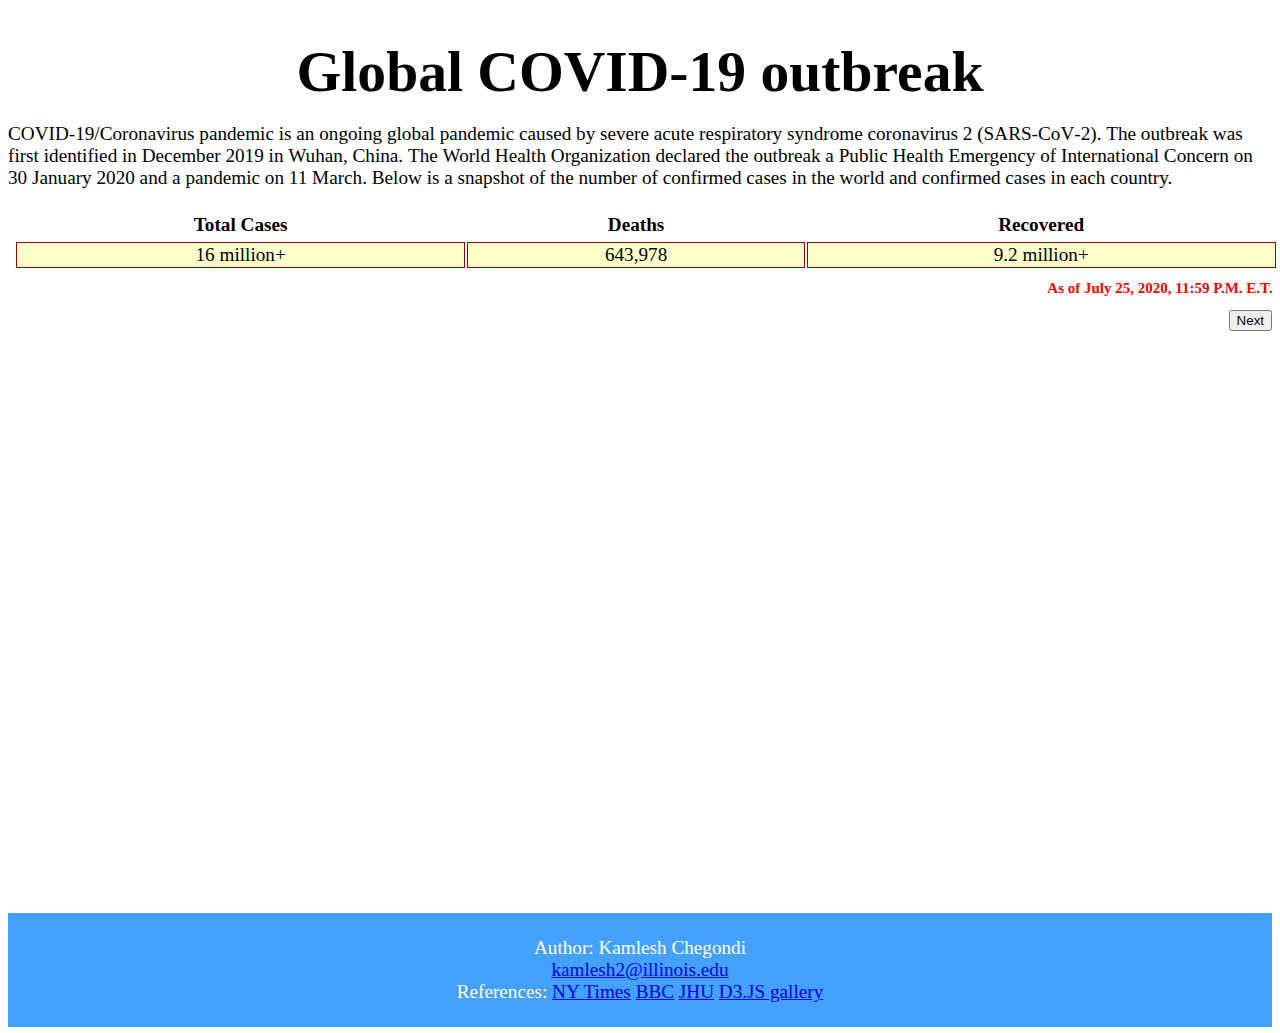
<file: COVID-19/index.html>
<!DOCTYPE html>
<html>
<!-- Load d3.js -->
<script src="https://d3js.org/d3.v4.js"></script>
<link href="css/StyleSheet.css" rel="stylesheet">
<title>Global COVID-19 outbreak</title>
<head><h1><center>Global COVID-19 outbreak</center></h1></head>
<body>
    <p>COVID‑19/Coronavirus pandemic is an ongoing global pandemic caused by severe acute respiratory syndrome coronavirus 2 (SARS‑CoV‑2). The outbreak was first identified in December 2019 in Wuhan, China. The World Health Organization declared the outbreak a Public Health Emergency of International Concern on 30 January 2020 and a pandemic on 11 March. Below is a snapshot of the number of confirmed cases in the world and confirmed cases in each country.
    </p>

<table style="width:100%">
  <tr style="text-align: center">
    <th>Total Cases</th>
    <th>Deaths</th>
    <th>Recovered</th>
  </tr>
  <tr style="text-align: center">
    <td>16 million+</td>
    <td>643,978</td>
    <td>9.2 million+</td>
  </tr>
</table>
<table style="width:100%">
    <tr>
        <th style="text-align: right; color: red; font-size: 15px">As of July 25, 2020, 11:59 P.M. E.T.</th></tr>
</table>
    
    <form action="new-cases-over-time.html" style="float: right">
        <input type="submit" value="Next"/>
    </form>
<div id="kc_dataviz" style="background-color:white" width=900 height="850"></div>

<center><svg width="1000" height="600"></svg></center>
<script>
var svg = d3.select("svg"),
  width = +svg.attr("width"),
  height = +svg.attr("height");

// Load external data and boot
    
    data = d3.csv("data/Countries_Latest_072520.csv",function(data) {
        var path = d3.geoPath();
        //add div for tooltip
        var Tooltip = d3.select("#kc_dataviz")
        .append("div").attr("width",40+"px")
        .style("opacity", 0)
        .style("background-color", "transparent").style("color","black").style("position", "relative").style("display","block")

        //add svg for the map
        var svg = d3.select("#kc_dataviz")
        .append("svg")
        .attr("height", height)
        .attr("width", width)
        .style("display","block")
        .style("margin","auto")
        
        var projection = d3.geoMercator()
        .scale(150)
          .center([0,20])
          .translate([width / 2, height / 2]);
          
        var countryData = [];
        var confirmCount = [];
        var k =0
        countryData.push(data[0].Country)
        confirmCount.push(parseInt(data[0].Confirmed))
        
        //get data from csv file and add to the json opject
        l = data.length
        for(var i =1;i<l - 2;)
            {
                var Country = data[i].Country
                
                while(i<l -2 && Country == data[i].Country)
                    {
                        //var pop_no = parseInt(data[i].Confirmed)
                        confirmCount[k] = parseInt(data[i].Confirmed)
                        i++
                    }
                k ++;
                countryData.push(data[i].Country)
                confirmCount.push(parseInt(data[i].Confirmed))
                
            }
        json = d3.json("https://raw.githubusercontent.com/kamleshch/kamleshch.github.io/master/COVID-19/json/world.json",function(json){
            for(j =0;j<json.features.length;j++)
                {
                    
                        json.features[j].Confirmed = 0
                    
                }

            for(i =0 ; i<countryData.length;i++)
            {
                for(j =0;j<json.features.length;j++)
                {
                    
                    if(countryData[i] == json.features[j].properties.name)
                    {
                        json.features[j].Confirmed = confirmCount[i]
                        break
                    }
                    
                }
            }

            let mouseOver = function(d) {
                Tooltip.style("opacity", 1)
                d3.selectAll(".Country")
                    .transition()
                    .duration(200)
                    .style("opacity", .5)
                d3.select(this)
                    .transition()
                    .duration(200)
                    .style("opacity", 1)
                    .style("stroke", "black")
            }
            let mouseLeave = function(d) {
                Tooltip.style("opacity", 0)
                d3.selectAll(".Country")
                    .transition()
                    .duration(200)
                    .style("opacity", .8)
                d3.select(this)
                    .transition()
                    .duration(200)
                    .style("stroke", "transparent")
            }
              var mousemove = function(d) {
                  var Confirmed = d.Confirmed
                  if(Confirmed == 0 || isNaN(Confirmed))
                      {
                          Confirmed = "N/A"  
                      } 
                  Tooltip
                      .html("<p>Country:"+d.properties.name+"<br>Confirmed cases:"+Confirmed+"</p>")
                      .style("left",(d3.mouse(this)[0])+"px")
                      .style("top", (d3.mouse(this)[1])+"px")
                  
              }
            // Draw the map
            min = d3.min(confirmCount)
            max = d3.max(confirmCount) / 6

            var colorScale = d3.scaleLinear()
            .domain([0,max])
            .range(["lightyellow","red"]);
            svg.selectAll("path")
                .data(json.features)
                .enter()
                .append("path")
                .attr("d", d3.geoPath()
                      .projection(projection))
                .attr("fill", function (d,i) {
                return colorScale(json.features[i].Confirmed / 2)
                    
            })
                .style("stroke", "black")
                .attr("class", function(d){ return "Country" } )
                .style("opacity", 1)
                .on("mouseover", mouseOver)
                .on("mousemove", mousemove)
                .on("mouseleave", mouseLeave)
             //y = d3.scaleLinear().domain([0,max]).range([0,140]);

   
            var defs = svg.append("defs");
            
            var linearGradient = defs.append("linearGradient")
    .attr("id", "linear-gradient");
            
            //Legend
            lheight = 450
            lwidth = 120

   var k_svg = d3.select("#kc_dataviz")
    .append("svg")
    .attr("width", lwidth)
    .attr("height", lheight)
    .attr("class", "legend")
   .attr("transform", "translate(180,-20)");

var legend = k_svg.append("defs")
           .append("svg:linearGradient")
   .attr("id", "gradient")
.attr("x1", "100%")
.attr("y1", "0%")
.attr("x2", "100%")
.attr("y2", "100%");


   legend.append("stop")
                .attr("offset", "0%")
                .attr("stop-color", "#ff0000")
                .attr("stop-opacity", 1);

            legend.append("stop")
                .attr("offset", "100%")
                .attr("stop-color", "#ffffe0")
                .attr("stop-opacity", 1);

k_svg.append("rect")
.attr("width", lwidth-100)
.attr("height", lheight/2)
.style("fill", "url(#gradient)")
.attr("transform", "translate(55,0)");

            var y = d3.scaleLinear().range([lheight/2, 0]).domain([0, max]);

            var yAxis = d3.axisRight(y);

            k_svg.append("g")
                .attr("class", "y axis")
                .attr("transform", "translate(85,0)")
                .call(yAxis)
});
        });

</script>
    </body>
<footer>
  <p>Author: Kamlesh Chegondi<br>
  <a href="mailto:kamlesh2@illinois.edu">kamlesh2@illinois.edu</a><br>
    References: <a href="https://www.nytimes.com/interactive/2020/world/coronavirus-maps.html#map">NY Times</a>
    <a href="https://www.bbc.com/news/world-51235105">BBC</a>
    <a href="https://coronavirus.jhu.edu/data/new-cases">JHU</a>
    <a href="https://www.d3-graph-gallery.com/">D3.JS gallery</a></p>
</footer>
</html>
</file>
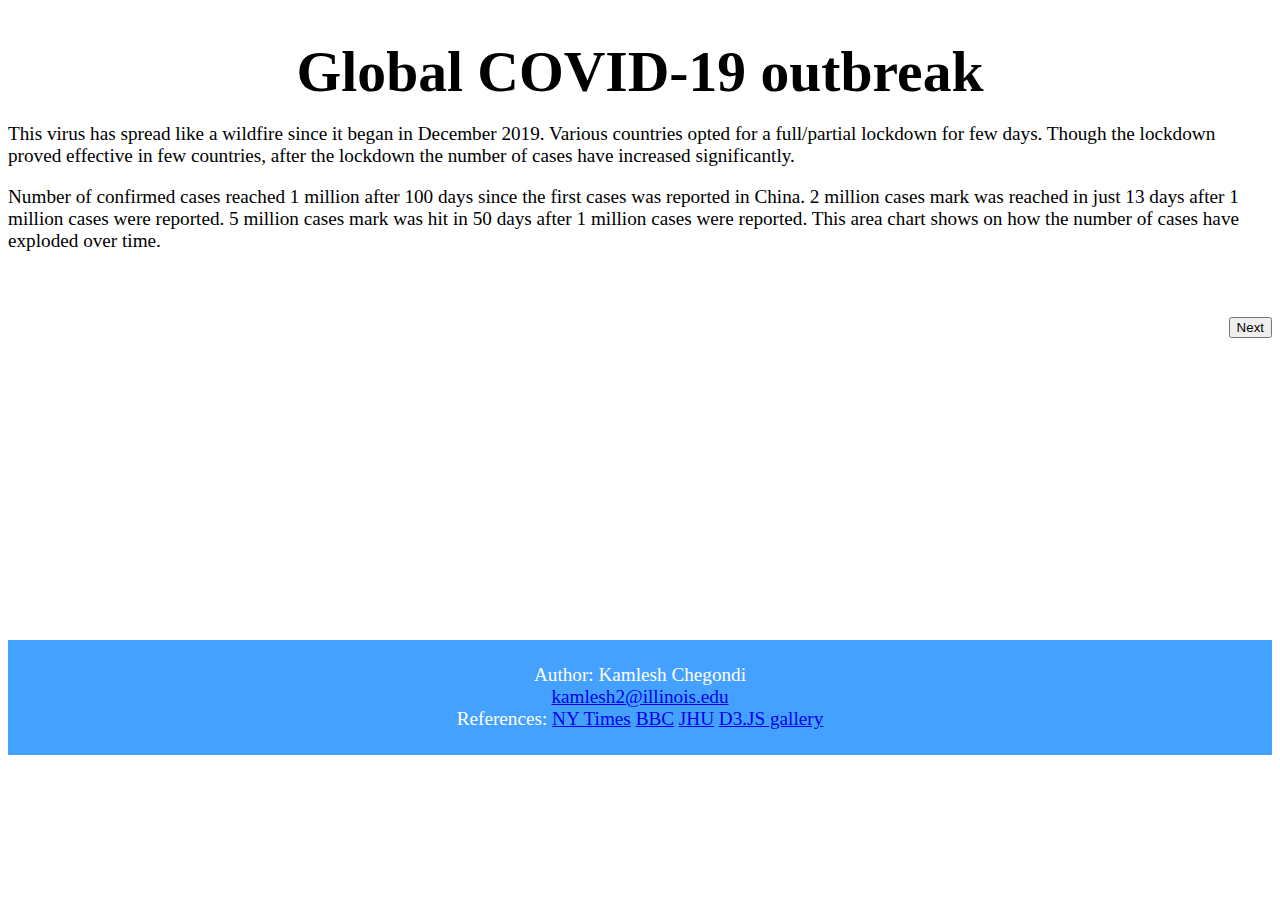
<file: COVID-19/cumm-cases-over-time.html>
<!DOCTYPE html>
<html>
<meta charset="utf-8">
<!-- Load d3.js -->
<script src="https://d3js.org/d3.v4.js"></script>
<title>Cummulative cases over time</title>
<link href="css/StyleSheet.css" rel="stylesheet">
<head><h1><center>Global COVID-19 outbreak</center></h1></head>
<body>
    <p>This virus has spread like a wildfire since it began in December 2019. Various countries opted for a full/partial lockdown for few days. Though the lockdown proved effective in few countries, after the lockdown the number of cases have increased significantly.
    </p>
    <p>
    Number of confirmed cases reached 1 million after 100 days since the first cases was reported in China. 2 million cases mark was reached in just 13 days after 1 million cases were reported. 5 million cases mark was hit in 50 days after 1 million cases were reported. This area chart shows on how the number of cases have exploded over time.
    </p>
    <br>
    <br>
    <form action="current-hotspots.html" style="float: right">
        <input type="submit" value="Next"/>
    </form>
<svg width="400" height="300"></svg>
<!-- Create a div where the graph will take place -->
<div id="kc_dataviz" style="color:rgba(236,241,175,0.09);padding:10px;border: 5px"></div>
<div id='container'></div>
<script>
// set the dimensions and margins of the graph
var margin = {top: 10, right: 20, bottom: 30, left: 70},
    width = 1000 - margin.left - margin.right,
    height = 500 - margin.top - margin.bottom;

// set the ranges
var x = d3.scaleTime().range([0, width]);
var y = d3.scaleLinear().range([height, 0]);

// define the area
var area = d3.area()
    .x(function(d) { return x(d.Date); })
    .y0(height)
    .y1(function(d) { return y(d.Cumm_Confirmed); });

// define the line
var valueline = d3.line()
    .x(function(d) { return x(d.Date); })
    .y(function(d) { return y(d.Cumm_Confirmed); });

// append the svg obgect to the body of the page
// appends a 'group' element to 'svg'
// moves the 'group' element to the top left margin
var svg = d3.select("body").append("svg")
    .attr("width", width + margin.left + margin.right)
    .attr("height", height + margin.top + margin.bottom)
  .append("g")
    .attr("transform",
          "translate(" + margin.left + "," + margin.top + ")");

// get the data
d3.csv("data/Global_Trend_072520.csv", 
function (d) {
  return {
    Date: new Date(d.Date),
    Cumm_Confirmed: +d.Cumm_Confirmed         // convert string to number
  };
},

function(data) {

  // scale the range of the data
  x.domain(d3.extent(data, function(d) { return new Date(d.Date); }));
  y.domain([0, d3.max(data, function(d) { return d.Cumm_Confirmed; })]);


        svg.append("line")
                        .attr("x1", 0)
                        .attr("x2", width)
                        .attr("y1", y(1000000))
                        .attr("y2", y(1000000))
                        .style("stroke", "black");

            svg.append("line")
                        .attr("x1", 0)
                        .attr("x2", width)
                        .attr("y1", y(5000000))
                        .attr("y2", y(5000000))
                        .style("stroke", "black");
    
                svg.append("line")
                        .attr("x1", 0)
                        .attr("x2", width)
                        .attr("y1", y(10000000))
                        .attr("y2", y(10000000))
                        .style("stroke", "black");
    
                    svg.append("line")
                        .attr("x1", 0)
                        .attr("x2", width)
                        .attr("y1", y(15000000))
                        .attr("y2", y(15000000))
                        .style("stroke", "black");

    svg
                .append("text")
                .attr("x", 0)
                .attr("y", 20)
                .transition()
                .style("fill", "green")
                .style("font-size", "14px")
                .style("font-weight", "bold")
                .text("15 million cases - 24 days to go from 10 to 15 million")
                .style("width", "10");
    
    svg
                .append("text")
                .attr("x", 0)
                .attr("y", y(10000000)-10)
                .transition()
                .style("fill", "green")
                .style("font-size", "14px")
                .style("font-weight", "bold")
                .text("10 million cases - 38 days to go from 5 to 10 million")
                .style("width", "10");
    
    svg
                .append("text")
                .attr("x", 0)
                .attr("y", y(5000000)-10)
                .transition()
                .style("fill", "green")
                .style("font-size", "14px")
                .style("font-weight", "bold")
                .text("5 million cases - 13 days to go from 1 to 5 million")
                .style("width", "10");
    
    
        svg
                .append("text")
                .attr("x", 0)
                .attr("y", y(1000000)-10)
                .transition()
                .style("fill", "green")
                .style("font-size", "14px")
                .style("font-weight", "bold")
                .text("1 million cases - 100 days to go from 0 to 1 million")
                .style("width", "10");
    
    // add the area
    svg.append("path")
       .data([data])
       .attr("class", "area")
       .attr("d", area);

  // add the valueline path.
  svg.append("path")
      .data([data])
      .attr("class", "line")
      .attr("d", valueline);
    
  // add the X Axis
  svg.append("g")
      .attr("transform", "translate(0," + height + ")")
      .call(d3.axisBottom(x));


});

</script>
</body>
<footer>
  <p>Author: Kamlesh Chegondi<br>
  <a href="mailto:kamlesh2@illinois.edu">kamlesh2@illinois.edu</a><br>
    References: <a href="https://www.nytimes.com/interactive/2020/world/coronavirus-maps.html#map">NY Times</a>
    <a href="https://www.bbc.com/news/world-51235105">BBC</a>
    <a href="https://coronavirus.jhu.edu/data/new-cases">JHU</a>
    <a href="https://www.d3-graph-gallery.com/">D3.JS gallery</a></p>
</footer>
</html>
</file>
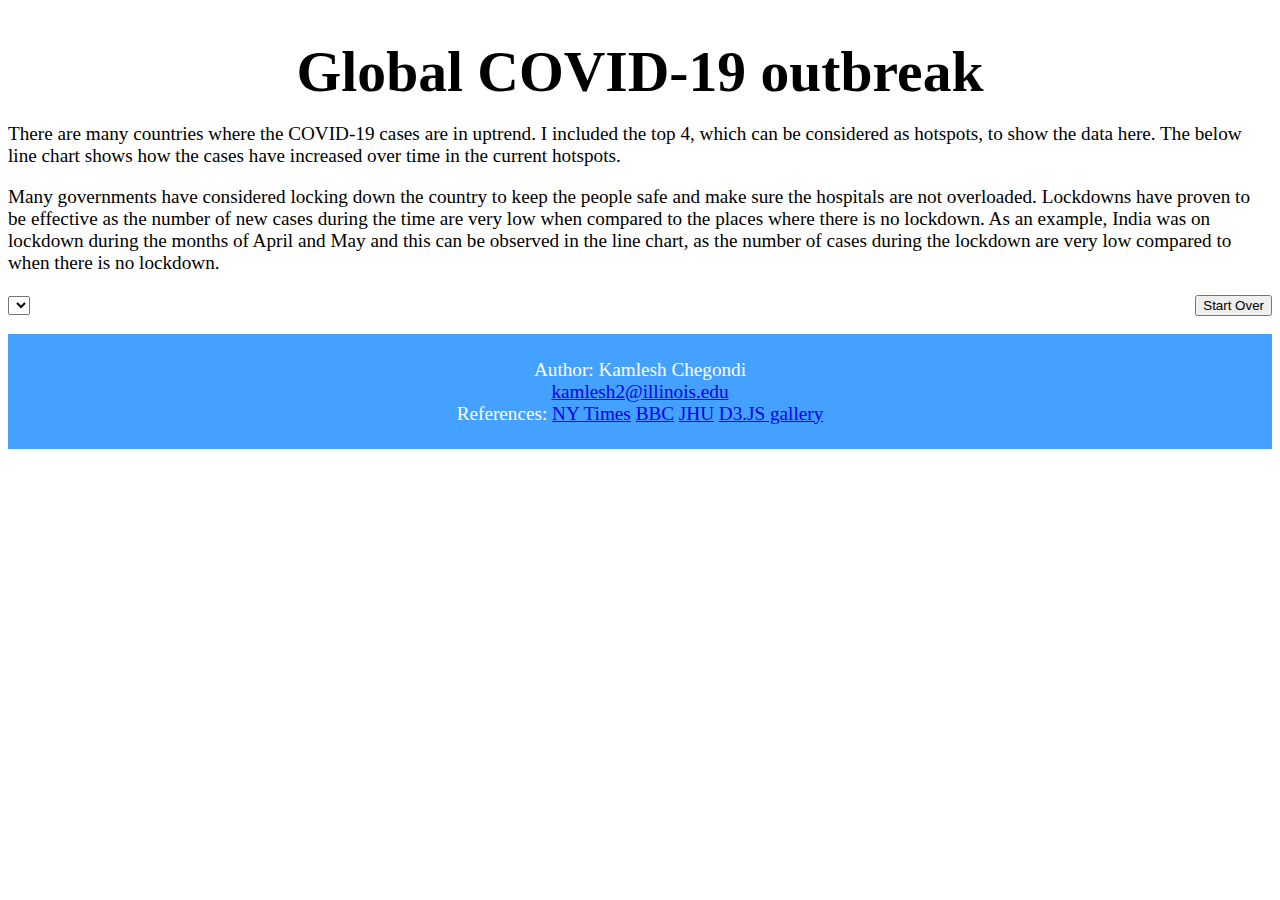
<file: COVID-19/current-hotspots.html>
<!DOCTYPE html>
<html>
<meta charset="utf-8">
<link href="css/StyleSheet.css" rel="stylesheet">
<title>Current COVID-19 hotspots</title>
<!-- load the d3.js library -->
<script src="https://d3js.org/d3.v5.min.js"></script>
<head><h1><center>Global COVID-19 outbreak</center></h1></head>
<body>
    <p>There are many countries where the COVID-19 cases are in uptrend. I included the top 4, which can be considered as hotspots, to show the data here. The below line chart shows how the cases have increased over time in the current hotspots. 
    </p>
    <p>
    Many governments have considered locking down the country to keep the people safe and make sure the hospitals are not overloaded. Lockdowns have proven to be effective as the number of new cases during the time are very low when compared to the places where there is no lockdown. As an example, India was on lockdown during the months of April and May and this can be observed in the line chart, as the number of cases during the lockdown are very low compared to when there is no lockdown.
    </p>
    <form action="index.html" style="float: right">
        <input type="submit" value="Start Over"/>
    </form>
    <p><select id="selectButton"></select></p>

    <script>
        // set the dimensions and margins of the graph
        var margin = {
                top: 50,
                right: 50,
                bottom: 50,
                left: 100
            },
            width = 900 - margin.left - margin.right,
            height = 480 - margin.top - margin.bottom;

        // set the ranges
        var x = d3.scaleTime().range([0, width]);
        var y = d3.scaleLinear().range([height, 0]);


        // append the svg obgect to the body of the page
        // appends a 'group' element to 'svg'
        // moves the 'group' element to the top left margin
        var svg = d3.select("body").append("svg")
            .attr("width", width + margin.left + margin.right)
            .attr("height", height + margin.top + margin.bottom)
            .append("g")
            .attr("transform",
                "translate(" + margin.left + "," + margin.top + ")");

        // Get the data
        d3.csv("data/Current_Hotspots.csv").then(function(data) {
            console.log(data);

            // format the data
            data.forEach(function(d) {
                d.Vdate = new Date(d.Date);
                d.Vtotopened = +d.Country;
                d.Daily_New_Confirmed = +d.Daily_New_Confirmed;
            });

            // List of groups (here I have one group per column)
            var allGroup = d3.map(data, function(d) {
                return (d.Country)
            }).keys().sort()
            console.log(allGroup);
            // add the options to the button
            d3.select("#selectButton")
                .selectAll('myOptions')
                .data(allGroup)
                .enter()
                .append('option')
                .text(function(d) {
                    return d;
                }) // text showed in the menu
                .attr("value", function(d) {
                    return d;
                }) // corresponding value returned by the button


            // Scale the range of the data
            x.domain(d3.extent(data, function(d) {
                return d.Vdate;
            }));
            y.domain(d3.extent(data, function(d) {
                return d.Daily_New_Confirmed}));


            // Add the X Axis
            svg.append("g")
                .attr("transform", "translate(0," + height + ")")
                .call(d3.axisBottom(x));

            // Add the Y Axis
            svg.append("g")
                .call(d3.axisLeft(y));

            console.log("before svg line");
            // Initialize line with first group of the list
            var line = svg
                .append('g')
                .append("path")
                .datum(data.filter(function(d) {
                    return d.Country == allGroup[0]
                }))
                .attr("d", d3.line()
                    .x(function(d) {
                        return x(d.Vdate)
                    })
                    .y(function(d) {
                        return y(d.Daily_New_Confirmed)
                    })
                )
                .attr("stroke", "black")
                .style("stroke-width", 2)
                .style("fill", "none")



            // A function that update the chart
            function update(selectedGroup) {

                console.log("Is data filtering")
                console.log(data);
                console.log(selectedGroup);
                // Create new data with the selection?
                // Create new data with the selection?

                // Create new data with the selection?
                var dataFilter = data.filter(function(d) {
                    return d.Country == selectedGroup
                })
                console.log(dataFilter);
                console.log("I am happy")
                // Give these new data to update line
                line
                    .datum(dataFilter)
                    .transition()
                    .duration(1000)
                    .attr("d", d3.line()
                        .x(function(d) {
                            return x(d.Vdate)
                        })
                        .y(function(d) {
                            return y(d.Daily_New_Confirmed)
                        })
                    )
                    .attr("stroke", "black")
            }


            // When the button is changed, run the updateChart function
            d3.select("#selectButton").on("change", function(d) {
                // recover the option that has been chosen
                var selectedOption = d3.select(this).property("value")
                console.log("My selected option is");
                console.log(selectedOption);
                // run the updateChart function with this selected option
                update(selectedOption)
            })

            // text label for the x axis
            svg.append("text")
                .attr("transform",
                    "translate(" + (width / 2) + " ," +
                    (height + margin.top - 10) + ")")
                .style("text-anchor", "middle")
                .text("Date");


            // text label for the y axis
            svg.append("text")
                .attr("transform", "rotate(-90)")
                .attr("y", 0 - margin.left + 20)
                .attr("x", 0 - (height / 2))
                .attr("dy", "1em")
                .style("text-anchor", "middle")
                .text("Daily confirmed cases");
            
            
            
            // Add mark line    
             svg
                .append("line")
                .attr("x1", width * 7/20)
                .attr("x2", width * 7/20)
                .attr("y1", 0)
                .attr("y2", height)
                .attr("stroke-dasharray", "6")
                .style("stroke-width","3")
                .attr("stroke", "green");
           
            // Add mark line    
             svg
                .append("line")
                .attr("x1", width * 13/20)
                .attr("x2", width * 13/20)
                .attr("y1", 0)
                .attr("y2", height)
                .attr("stroke-dasharray", "6")
                .style("stroke-width","3")
                .attr("stroke", "green");
            
            svg
                .append("text")
                .attr("x", 210)
                .attr("y", 50)
                .transition()
                .style("fill", "green")
                .style("font-size", "14px")
                .style("font-weight", "bold")
                .text("On avg. few countries opted for full/partial lockdown during this time")
                .style("width", "10");
            
            

        });
    </script>
</body>

<footer>
  <p>Author: Kamlesh Chegondi<br>
  <a href="mailto:kamlesh2@illinois.edu">kamlesh2@illinois.edu</a><br>
    References: <a href="https://www.nytimes.com/interactive/2020/world/coronavirus-maps.html#map">NY Times</a>
    <a href="https://www.bbc.com/news/world-51235105">BBC</a>
    <a href="https://coronavirus.jhu.edu/data/new-cases">JHU</a>
    <a href="https://www.d3-graph-gallery.com/">D3.JS gallery</a></p>
</footer>
</html>
</file>
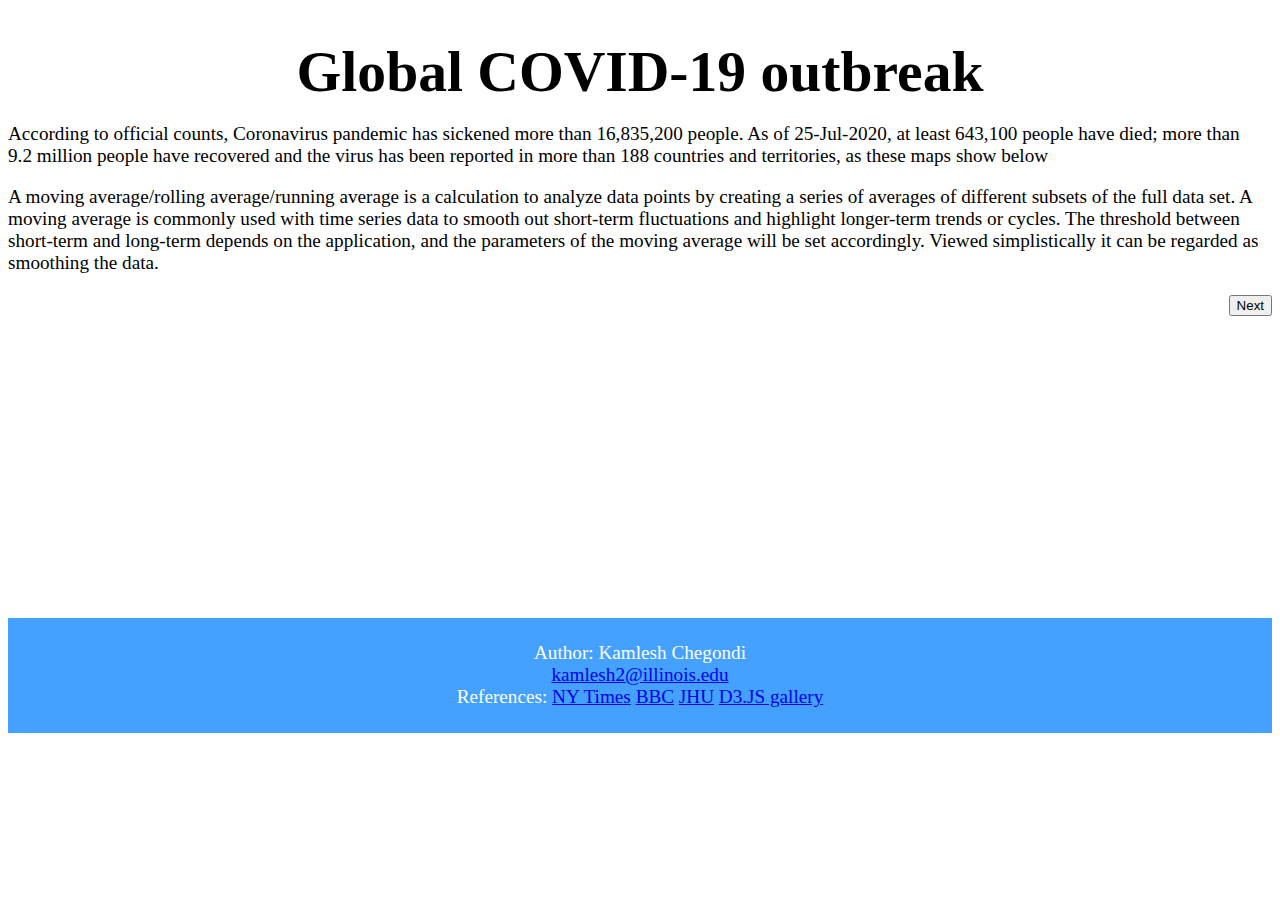
<file: COVID-19/new-cases-over-time.html>
<!DOCTYPE html>
<html>
<meta charset="utf-8">
<!-- Load d3.js -->
<script src="https://d3js.org/d3.v4.js"></script>
<link href="css/StyleSheet.css" rel="stylesheet">
<title>New COVID-19 cases over time</title>
<head><h1><center>Global COVID-19 outbreak</center></h1></head>
<body>
    <p>According to official counts, Coronavirus pandemic has sickened more than 16,835,200 people. As of 25-Jul-2020, at least 643,100 people have died; more than 9.2 million people have recovered and the virus has been reported in more than 188 countries and territories, as these maps show below
    </p>
    <p>
    A moving average/rolling average/running average is a calculation to analyze data points by creating a series of averages of different subsets of the full data set. A moving average is commonly used with time series data to smooth out short-term fluctuations and highlight longer-term trends or cycles. The threshold between short-term and long-term depends on the application, and the parameters of the moving average will be set accordingly. Viewed simplistically it can be regarded as smoothing the data.
    </p>
    <form action="cumm-cases-over-time.html" style="float: right">
        <input type="submit" value="Next"/>
    </form>
<svg width="400" height="300"></svg>
<!-- Create a div where the graph will take place -->
<div id="kc_dataviz" style="color:rgba(236,241,175,0.09);padding:10px;border: 5px"></div>
<div id='container'></div>
<script>
var margin1 = {top: 50, right: 30, bottom: 80, left: 60},
        width1 = 1200 - margin1.left - margin1.right,
        height1 = 400 - margin1.top - margin1.bottom;
    // append the svg object to the body of the page
    var svg2 = d3.select("#kc_dataviz")
        .append("svg")
        .attr("width", width1 + margin1.left + margin1.right)
        .attr("height", height1 + margin1.top + margin1.bottom)
        .append("g")
        .attr("transform",
            "translate(" + margin1.left + "," + margin1.top + ")");

    //var tooltip = d3.select("body").append("div").attr("class", "toolTip");
    // Initialize the X axis
    var x_b = d3.scaleTime()
        .range([0, width1 ]);
    var xAxis_b = svg2.append("g")
        .attr("transform", "translate(0," + height1 + ")")

    // Initialize the Y axis
    var y_b = d3.scaleLinear()
        .range([height1, 0]);
    var yAxis_b = svg2.append("g")
        .attr("class", "myYaxis")

    var tooltip = d3.select("body").append("div").attr("class", "toolTip");

        // Parse the Data
        data = d3.csv("data/Global_Trend_072520.csv", function (data) {

            //var color = d3.scaleOrdinal(d3.schemeCategory10)
            //var colorScale = d3.category20c();
            // X axis
            x_b.domain(d3.extent(data, function(d) { return new Date(d.Date); }))
            xAxis_b.transition().duration(1000).call(d3.axisBottom(x_b)).selectAll("text")
                .attr("transform", "translate(0,0)rotate(-1)")
                .style("text-anchor", "end");

            // text label for the x axis
            svg2.append("text")
                .attr("transform",
                    "translate(" + (width1 / 2.3) + " ," +
                    (height1 + margin1.top + 20) + ")")
                .style("text-anchor", "middle")
                .text("Date");


            // Add Y axis
            y_b.domain([0, d3.max(data, function (d) {
                return +d.Daily_New_Confirmed
            })]);

            svg2.append("text")
                .attr("transform", "rotate(-90)")
                .attr("y", 0 - margin1.left)
                .attr("x", 0 - (height1 / 2))
                .attr("dy", "1em")
                .style("text-anchor", "middle")
                .text("Confirmed cases");
            //color.domain(data.map(function (d){ return d.Group; }));
           
            var div = d3.select('#container').append('div')
        .attr('class', 'tooltip');
           
            function mousemove(){
                var d = d3.select(this).data()[0]
                div.html(data[0].Date + '<br/>' + data[0].Daily_New_Confirmed)
            .style('left', (d3.event.pageX - 34) + 'px')
            .style('top', (d3.event.pageY - 12) + 'px');
            }

            // variable u: map data to existing bars
            var u2 = svg2.selectAll("rect")
                .data(data)

            // update bars
            u2
                .enter()
                .append("rect")
                .merge(u2)
                .transition()
                .duration(1000)
                .attr("x", function (d) {
                    return x_b(new Date(d.Date));
                })
                .attr("y", function (d) {
                    return y_b(d.Daily_New_Confirmed);
                })
                .attr("width", 4)
                .attr("height", function (d) {
                    return height1 - y_b(d.Daily_New_Confirmed);
                })
            .style("fill", "#ff9999");
           
            svg2.on("mouseover", mousemove)
            //.on("mouseover", function() { tooltip.style("display", null); })
    .on("mouseout", function() { tooltip.style("display", "none"); });
           
           
            svg2.append("path")
            .datum(data)
      .attr("fill", "none")
      .attr("stroke", "red")
      .attr("stroke-width", 3)
      .attr("d", d3.line()
        .x(function(d) { return x_b(new Date(d.Date)) })
        .y(function(d) { return y_b(d.Moving_Avg) })
        );
      
    
            // Add mark line    
             svg2
                .append("line")
                .attr("x1", 30)
                .attr("x2", 30)
                .attr("y1", height1)
                .attr("y2", height1-30)
                .attr("stroke", "6")
                .style("stroke-width","3")
                .attr("stroke", "gray");

            svg2
                .append("text")
                .attr("x", 15)
                .attr("y", height1-40)
                .transition()
                .style("fill", "gray")
                .style("font-size", "15px")
                //.style("font-weight", "bold")
                .text("7-day average")
                .style("width", "10");
            
            
            // Add mark line    
             svg2
                .append("line")
                .attr("x1", width1-50)
                .attr("x2", width1-10)
                .attr("y1", height1*1.5/20)
                .attr("y2", height1*1.5/20)
                .attr("stroke", "6")
                .style("stroke-width","3")
                .attr("stroke", "gray");

            svg2
                .append("text")
                .attr("x", 985)
                .attr("y", 25)
                .transition()
                .style("fill", "gray")
                .style("font-size", "15px")
                //.style("font-weight", "bold")
                .text("New cases")
                .style("width", "10");
            
    })
</script>
</body>
<footer>
  <p>Author: Kamlesh Chegondi<br>
  <a href="mailto:kamlesh2@illinois.edu">kamlesh2@illinois.edu</a><br>
    References: <a href="https://www.nytimes.com/interactive/2020/world/coronavirus-maps.html#map">NY Times</a>
    <a href="https://www.bbc.com/news/world-51235105">BBC</a>
    <a href="https://coronavirus.jhu.edu/data/new-cases">JHU</a>
    <a href="https://www.d3-graph-gallery.com/">D3.JS gallery</a></p>
</footer>
</html>
</file>
<file: COVID-19/css/StyleSheet.css>
h1 {
  text-align: center;
  font-size: 3em;
  color: black;
  margin-bottom: .1em;
    font-family:Georgia;
}

body {
  text-align: left;
  font-size: 1.2em;
  color: black;
  margin-bottom: .3em;
    font-family:Georgia;
}

table {
  margin: .3em;
  width: 290px;
}

th {
  padding: .2em;
}

td {
  padding-left: .5em;
  padding-right: .5em;
  border: 1px solid #900;
  background-color: #ffc;
}

#trHeader {
  text-decoration: underline;
  color: #900;
}

.centerCell {
  text-align: center;
}

footer {
    text-align: center;
    display: flex;
    justify-content: center;
    padding: 5px;
    background-color: #45a1ff;
    color: #fff;
}

.hidden {
      display: none;
}
div.tooltip {
      color: #222;
      border-radius: 3px; 
      box-shadow: 0px 0px 2px 0px #a6a6a6; 
      padding: .2em; 
      text-shadow: #f5f5f5 0 1px 0;
      opacity: 1;
      position: absolute;
    background-color: white;
    font-size: 1em;
    font-family:Georgia;
}
    
.toolTip {
  position: absolute;
  display: none;
  min-width: 80px;
  height: auto;
  background: none repeat scroll 0 0 #ffffff;
  border: 1px solid #6F257F;
  padding: 14px;
  text-align: center;
}

.grid line {stroke: lightgrey;stroke-opacity: 0.7;shape-rendering: crispEdges;}
.grid path {stroke-width: 0;}

.line {
  fill: none;
  stroke: #69b3a2;
  stroke-width: 2px;
}

.area {
  fill: #cce5df;
}
</file>
